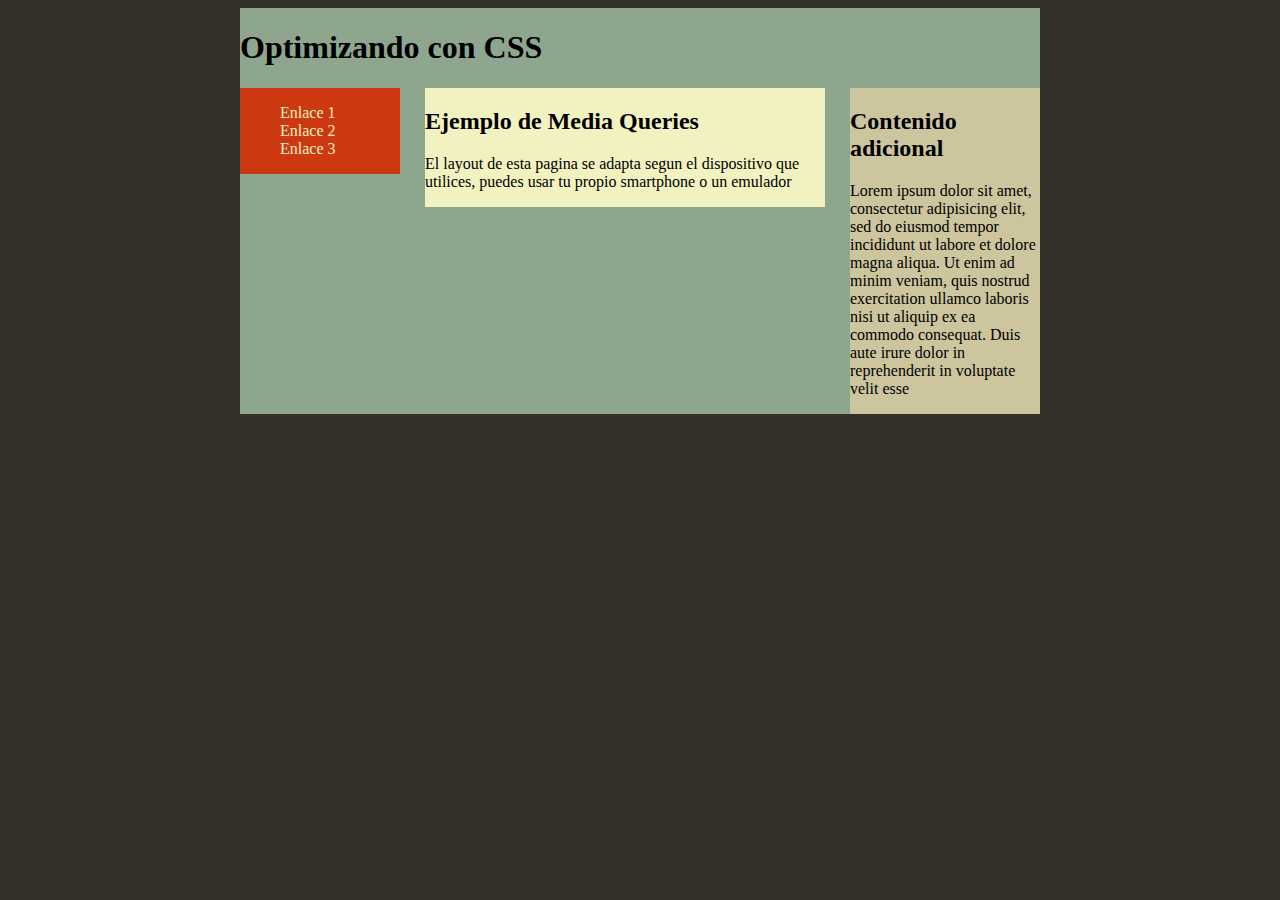
<file: modulo2/unidad3/index.html>
<!DOCTYPE html>
<html lang="en">
<head>
  <meta charset="UTF-8">
  <meta name="viewport" content="width=device-width, initial-scale=1.0">
  <meta http-equiv="X-UA-compatible" content="IE-edge">
  <title>Document</title>
  <link rel="stylesheet" href="base.css"/>
  <link rel="stylesheet" href="movil.css" media="handheld, screen and (min-width: 230px) and (max-width: 800px)"/>
  
</head>
<body>
  <div id="contenedor">
    <h1>Optimizando con CSS </h1>
    <nav id="nav">
      <ul>
        <li><a href="#">Enlace 1</a></li>
        <li><a href="#">Enlace 2</a></li>
        <li><a href="#">Enlace 3</a></li>
      </ul>
    </nav>
    <section id="section">
      <h2>Ejemplo de Media Queries </h2>
      <p> El layout de esta pagina se adapta segun el dispositivo que utilices, puedes usar tu propio smartphone o un
        emulador</p>
      </section>
    <aside id="aside">
      <h2> Contenido adicional </h2>
      <p>Lorem ipsum dolor sit amet, consectetur adipisicing elit, sed do eiusmod tempor incididunt ut labore et dolore
        magna aliqua. Ut enim ad minim veniam, quis nostrud exercitation ullamco laboris nisi ut aliquip ex ea commodo
        consequat. Duis aute irure dolor in reprehenderit in voluptate velit esse</p>
      </aside>
  
  </div>
  
</body>
</html>
</file>
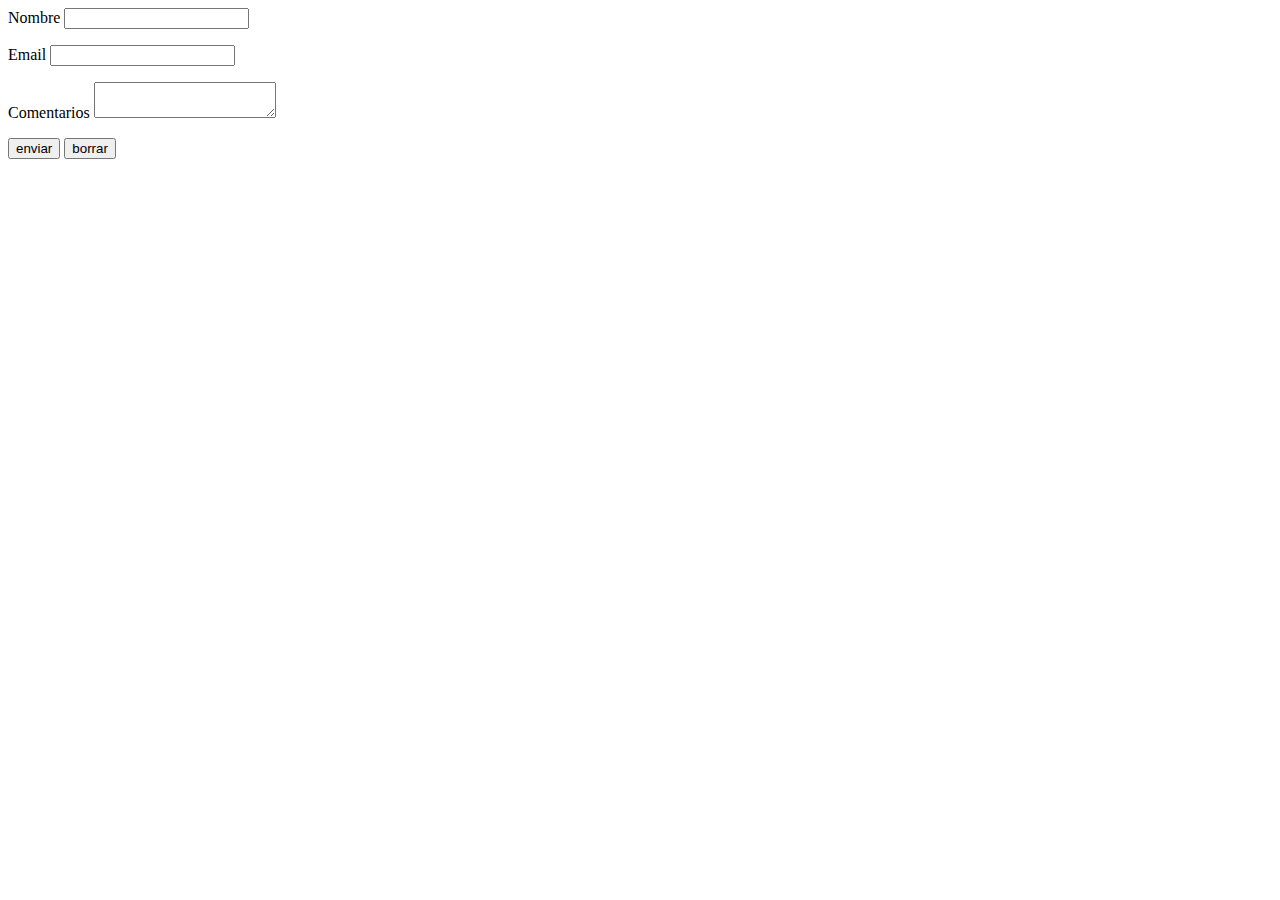
<file: unidad3/formulario.html>
<!DOCTYPE html>
<html lang="en">
<head>
    <meta charset="UTF-8">
    <meta http-equiv="X-UA-Compatible" content="IE=edge">
    <meta name="viewport" content="width=device-width, initial-scale=1.0">
    <title>Document</title>
</head>
<body>
    <div>
    <form action="" method=""> 
        <label for="Nombre">Nombre</label>
        <input type="text"></input> 
    </div>
    <p>
    <label for="">Email</label>
    <input type="text"></input> 
</p>
<p>
<label form="Comentarios">Comentarios</label>
<textarea name="Comentarios"></textarea>
</p>
<p><input type="Submit" value="enviar">
<input type="reset" value="borrar">
</p>
    </form> 
</body>
</html>
</file>
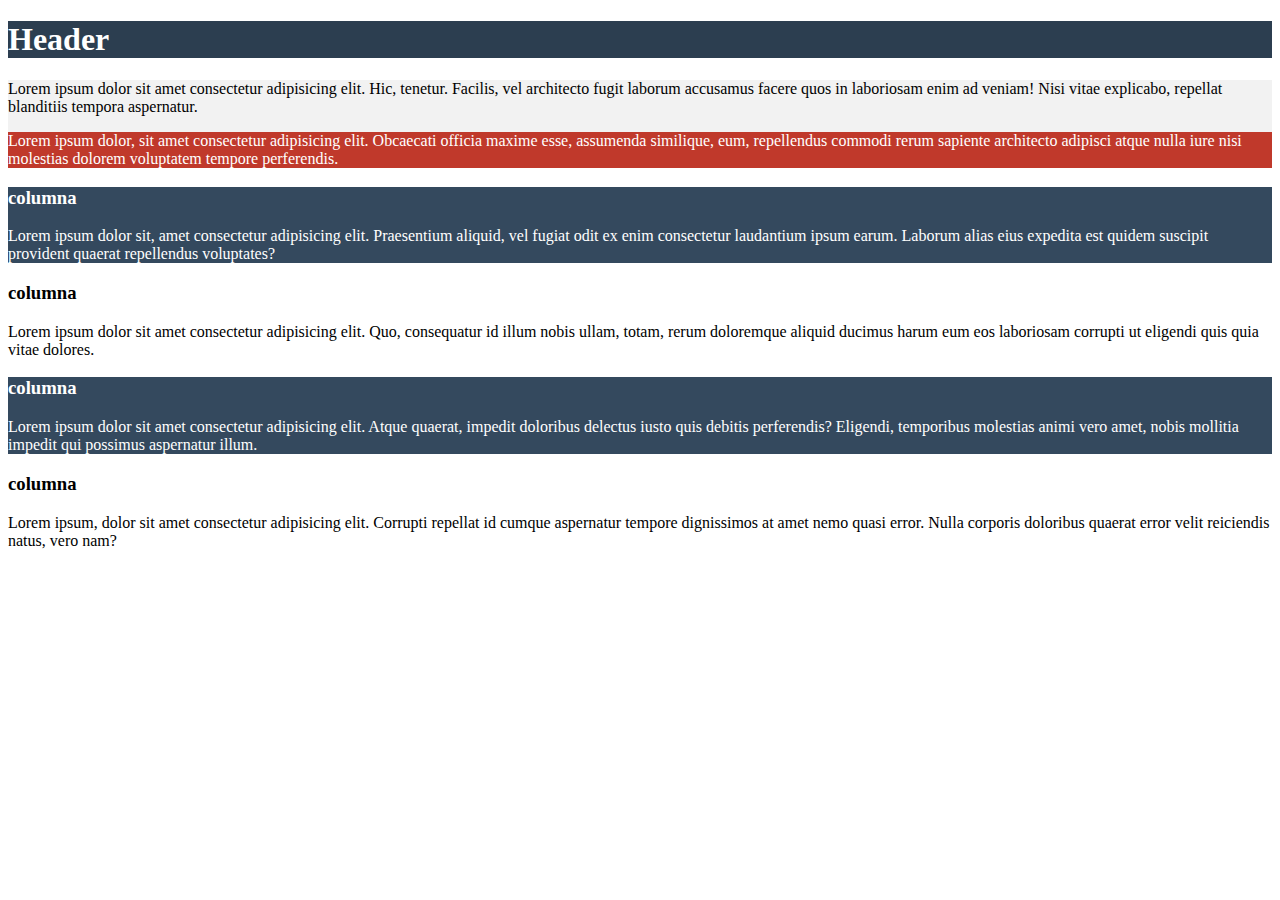
<file: modulo2/unidad4/ejemplo01.html>
<!DOCTYPE html>
<html lang="en">
<head>
    <meta charset="UTF-8">
    <meta http-equiv="X-UA-Compatible" content="IE=edge">
    <meta name="viewport" content="width=device-width, initial-scale=1.0">
    <title>Document</title>
    <link rel="stylesheet" href="https://cdn.jsdelivr.net/npm/bootstrap@4.5.3/dist/css/bootstrap.min.css" integrity="sha384-TX8t27EcRE3e/ihU7zmQxVncDAy5uIKz4rEkgIXeMed4M0jlfIDPvg6uqKI2xXr2" crossorigin="anonymous">
    <link rel="stylesheet" href="estilos.css">
</head>
<body>
    <header>
        <div class="container">
            <h1>Header</h1>
        </div>
    </header>

<div class="container">  
<section class="main row">
    <article class="col-xs-12 col-sm-8 col-md-9">
        <p>Lorem ipsum dolor sit amet consectetur adipisicing elit. Hic, tenetur. Facilis, vel architecto fugit laborum accusamus facere quos in laboriosam enim ad veniam! Nisi vitae explicabo, repellat blanditiis tempora aspernatur.</p>
    </article>
    <aside class="col-md-3">
        <p>Lorem ipsum dolor, sit amet consectetur adipisicing elit. Obcaecati officia maxime esse, assumenda similique, eum, repellendus commodi rerum sapiente architecto adipisci atque nulla iure nisi molestias dolorem voluptatem tempore perferendis.</p>
    </aside class="col-xs-12 col-sm-4 col-md-3">
</section>
<div class="row">
    <div class="color1 col-xs-12 col-sm-6 col-md-3"><p>
        <h3>columna</h3>Lorem ipsum dolor sit, amet consectetur adipisicing elit. Praesentium aliquid, vel fugiat odit ex enim consectetur laudantium ipsum earum. Laborum alias eius expedita est quidem suscipit provident quaerat repellendus voluptates?</p></div>
    <div class="col-xs-12 col-sm-6 col-md-3"><p>
        <h3>columna</h3>Lorem ipsum dolor sit amet consectetur adipisicing elit. Quo, consequatur id illum nobis ullam, totam, rerum doloremque aliquid ducimus harum eum eos laboriosam corrupti ut eligendi quis quia vitae dolores.</p></div>
    <div class="color1 col-xs12 col-sm-6 col-md-3"><p>
        <h3>columna</h3>Lorem ipsum dolor sit amet consectetur adipisicing elit. Atque quaerat, impedit doloribus delectus iusto quis debitis perferendis? Eligendi, temporibus molestias animi vero amet, nobis mollitia impedit qui possimus aspernatur illum.</p></div>
    <div class="col-xs-12 col-sm-6 col-md-3"><p>
        <h3>columna</h3>Lorem ipsum, dolor sit amet consectetur adipisicing elit. Corrupti repellat id cumque aspernatur tempore dignissimos at amet nemo quasi error. Nulla corporis doloribus quaerat error velit reiciendis natus, vero nam?</p></div>
</div>
</div>  


    <script src="https://code.jquery.com/jquery-3.5.1.slim.min.js" integrity="sha384-DfXdz2htPH0lsSSs5nCTpuj/zy4C+OGpamoFVy38MVBnE+IbbVYUew+OrCXaRkfj" crossorigin="anonymous"></script>
<script src="https://cdn.jsdelivr.net/npm/bootstrap@4.5.3/dist/js/bootstrap.bundle.min.js" integrity="sha384-ho+j7jyWK8fNQe+A12Hb8AhRq26LrZ/JpcUGGOn+Y7RsweNrtN/tE3MoK7ZeZDyx" crossorigin="anonymous"></script>
</body>
</html>
</file>
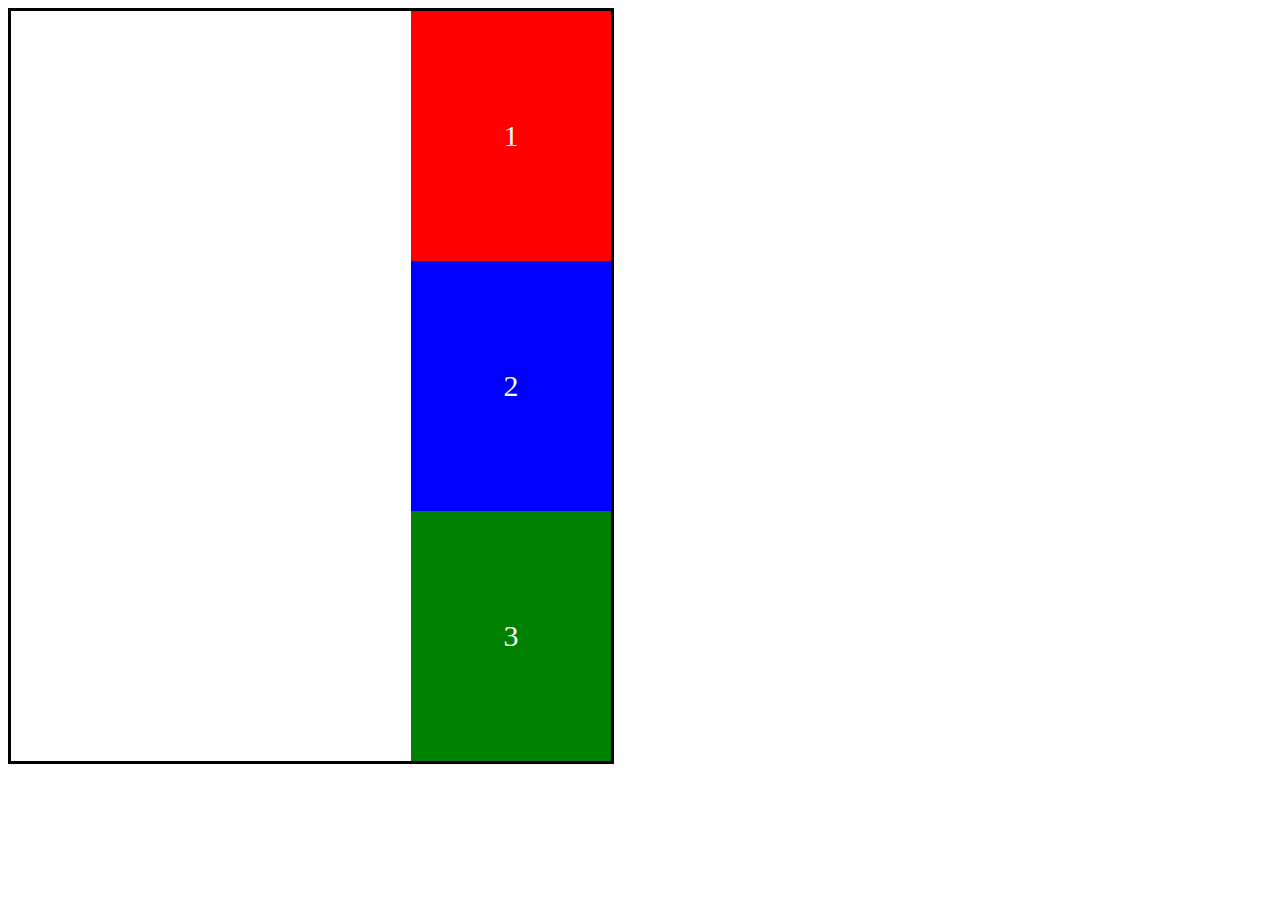
<file: modulo2/unidad2/flexbox/Flexejercicio1.html>
<!DOCTYPE html>
<html lang="en">
<head>
    <meta charset="UTF-8">
    <meta http-equiv="X-UA-Compatible" content="IE=edge">
    <meta name="viewport" content="width=, initial-scale=1.0">
        <title>Document</title>
        <link rel= "stylesheet" href="flexejercicio1.css"/>
</head>
<body>
<div class= "flex-container">
    <div class= "caja1">1</div>
    <div class= "caja2">2</div>
    <div class= "caja3">3</div>


</div>
</body>
</html>
</file>
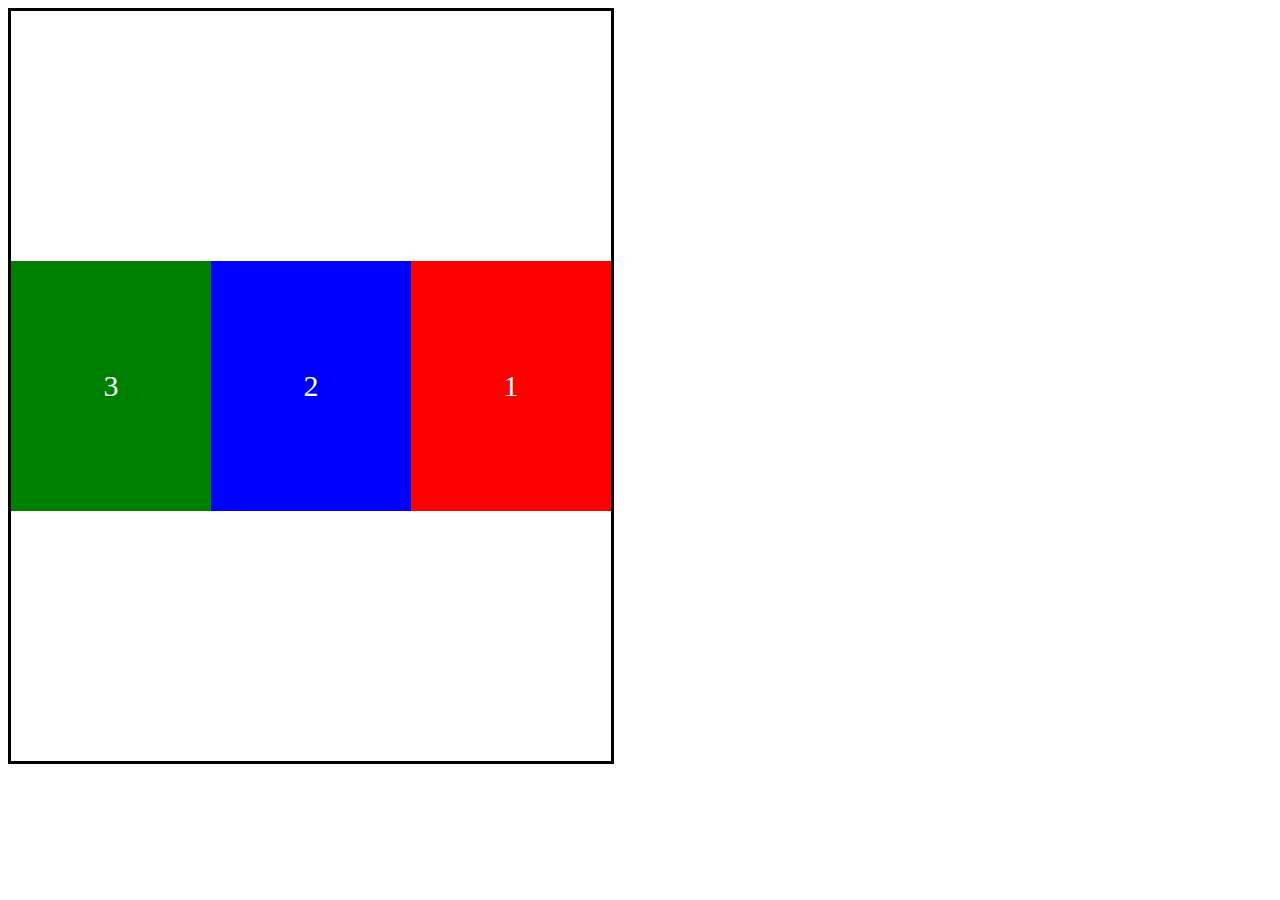
<file: modulo2/unidad2/flexbox/flexejercicio2.html>
<!DOCTYPE html>
<html lang="en">
<head>
    <meta charset="UTF-8">
    <meta http-equiv="X-UA-Compatible" content="IE=edge">
    <meta name="viewport" content="width=, initial-scale=1.0">
        <title>Document</title>
        <link rel= "stylesheet" href="flexejercicio2.css"/>
</head>
<body>
<div class= "flex-container">
    <div class= "caja1">1</div>
    <div class= "caja2">2</div>
    <div class= "caja3">3</div>


</div>
</body>
</html>
</file>
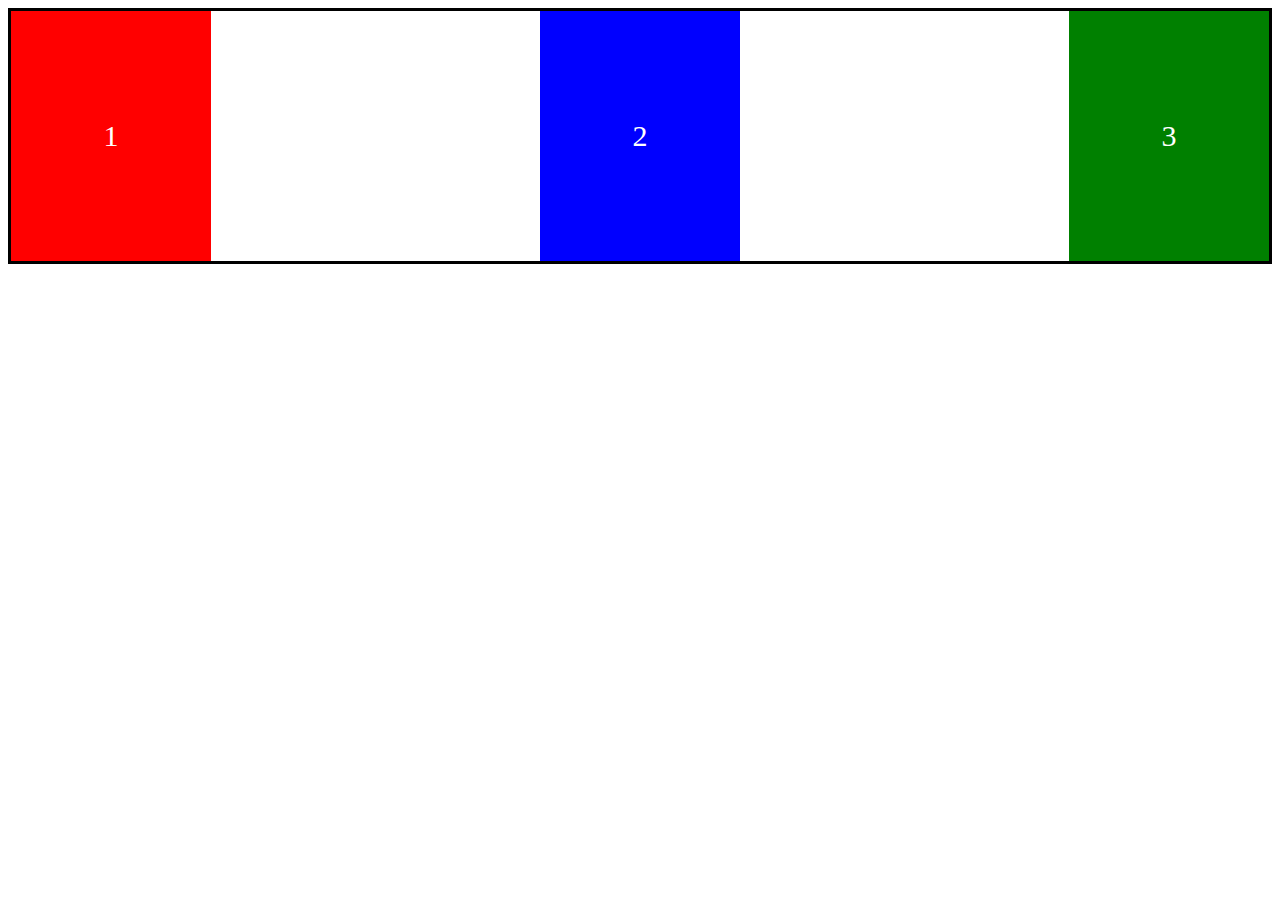
<file: modulo2/unidad2/flexbox/flexejercicio3.html>
<!DOCTYPE html>
<html lang="en">
<head>
    <meta charset="UTF-8">
    <meta http-equiv="X-UA-Compatible" content="IE=edge">
    <meta name="viewport" content="width=, initial-scale=1.0">
        <title>Document</title>
        <link rel= "stylesheet" href="flexejercicio3.css"/>
</head>
<body>
<div class= "flex-container">
    <div class= "caja1">1</div>
    <div class= "caja2">2</div>
    <div class= "caja3">3</div>


</div>
</body>
</html>
</file>
<file: modulo2/unidad3/base.css>
@charset "utf-8";
/* CSS Document */

body {
	color: #000;
	background: #332F29;
	font-size:100%;
}
#contenedor {
	width: 800px;
	background: #8FA68E;
	margin-right:auto;
	margin-left:auto;
	overflow: hidden;
}
nav {
	background: #CC3910;
	float: left;
	width: 160px;
}
ul {
	list-style-type:none;
}
a {
	color:#F1F2C0;
	text-decoration: none;
}
section {
	background: #F1F2C0;
	float: left;
	margin: 0 0 0 25px;
	width: 400px;
}
aside {
	background: #CCC59E;
	float: right;
	width: 190px;
}
</file>
<file: modulo2/unidad3/movil.css>
#contenedor{
   display:flex;
   flex-direction: column;
   font-style: black;
   width: 800px;


}
#nav{
    
	width:100%;
    margin: 0px;
    background: #ECD662;
    

}
#section{
   
	width:100%;
    margin: 0px
}

#aside{
    
	width:100%;
    margin: 0px
}
</file>
<file: modulo2/unidad4/estilos.css>
header {background: #2c3e50;
color: #fff;
}

.main {
    background: #f2f2f2;

}

.color1 {
    background: #34495e;
    color: #fff;
}
aside {
    background: #c0392b;
    color: #fff;
}

footer {
    background: #16a085;
    color: #fff;
}
</file>
<file: modulo2/unidad2/flexbox/flexejercicio1.css>
.flex-container{
    display:flex;
    width: 600px;
    height: 750px;
    border: solid black;
    flex-direction: column;
  align-items: flex-end;

}

.caja1{
 
background-color: red;
width: 200px;
height: 250px;
font-size: 30px; color: white;
text-align: center;
line-height: 250px;
}
.caja2{
    background-color: blue;
    width: 200px;
height: 250px;
font-size: 30px; color: white;
text-align: center;
line-height: 250px;
}
.caja3{
    background-color: green;
    width: 200px;
    height: 250px;
    font-size: 30px; color: white;
text-align: center;
line-height: 250px;
}
</file>
<file: modulo2/unidad2/flexbox/flexejercicio2.css>
.flex-container{
    display:flex;
    width: 600px;
    height: 750px;
    border: solid black;
    flex-direction: row-reverse;
    align-items: center;

  
}

.caja1{
 
background-color: red;
width: 200px;
height: 250px;
font-size: 30px; color: white;
text-align: center;
line-height: 250px;
}
.caja2{
    background-color: blue;
    width: 200px;
height: 250px;
font-size: 30px; color: white;
text-align: center;
line-height: 250px;
}
.caja3{
    background-color: green;
    width: 200px;
    height: 250px;
    font-size: 30px; color: white;
text-align: center;
line-height: 250px;
}
</file>
<file: modulo2/unidad2/flexbox/flexejercicio3.css>
.flex-container{
    display:flex;
   
    border: solid black;
    flex-direction: row;
    justify-content: space-between;
  
}

.caja1{
 
background-color: red;
width: 200px;
height: 250px;
font-size: 30px; color: white;
text-align: center;
line-height: 250px;


}
.caja2{
    background-color: blue;
    width: 200px;
height: 250px;
font-size: 30px; color: white;
text-align: center;
line-height: 250px;

}
.caja3{
    background-color: green;
    width: 200px;
    height: 250px;
    font-size: 30px; color: white;
text-align: center;
line-height: 250px;

}
</file>
